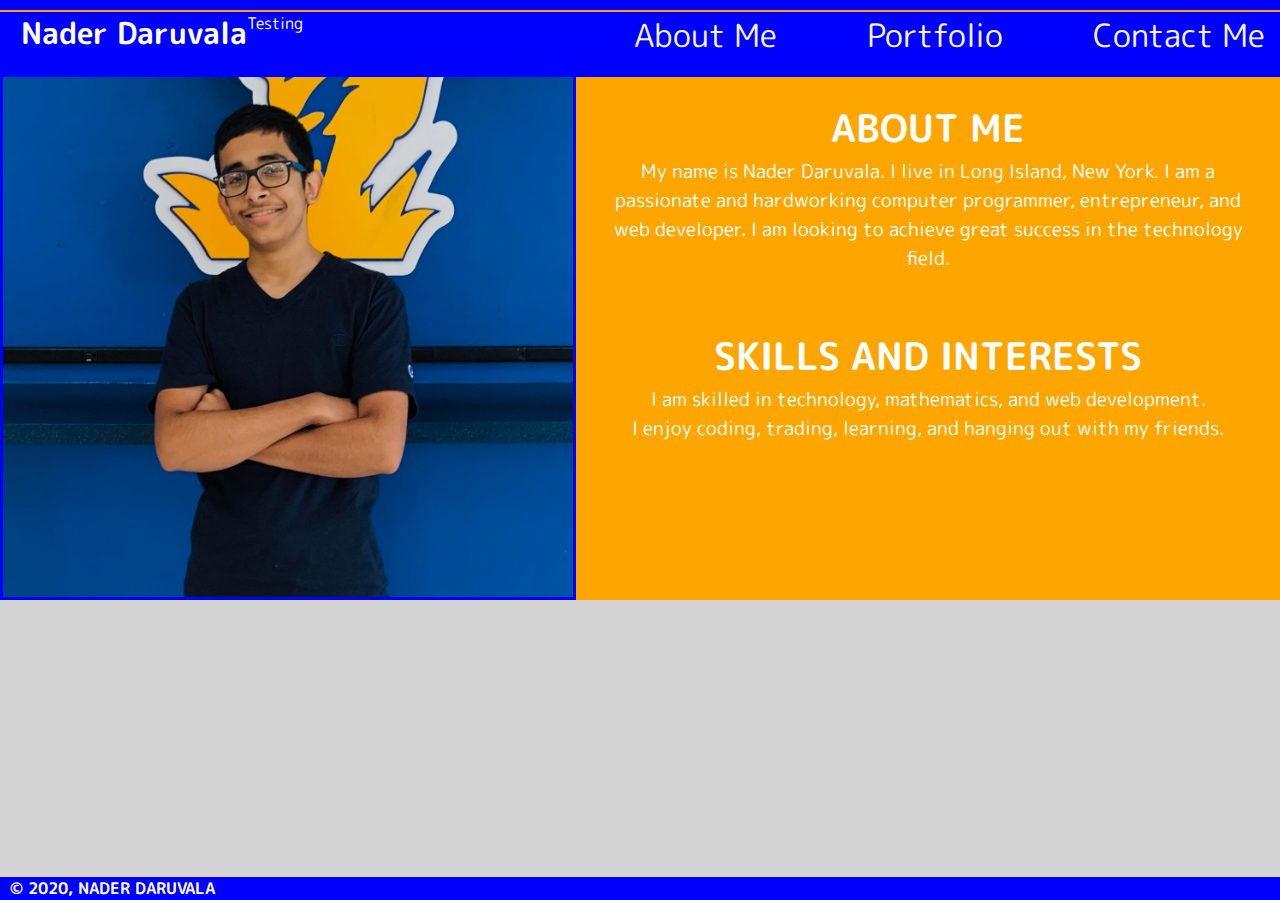
<file: index.html>
<html>
<head>
    <link rel="stylesheet" href="style.css">
    <link href="https://fonts.googleapis.com/css2?family=M+PLUS+Rounded+1c&family=Varela+Round&display=swap" rel="stylesheet">
    <title>About Nader Daruvala</title>
</head>

<body>
    <header>
        <div class="logo">
            <h1 class='logo-text'>Nader Daruvala</h1>
        </div>
        
        <ul class='nav'>
            <li> <a href='index.html'>About Me</a> </li>
            <li> <a href='personal_projects.html'>Portfolio</a> </li>
            <li> <a href='contact_me.html'>Contact Me</a> </li>
        </ul>

        <body>Testing</body>
    </header>

<!--------------------------------------->
    <div class="slide1">
        <div class="imagecontainer">
            <img class='faceimage' src="images/headshot.jpeg" alt="Faceimage">
        </div>
        <div class="aboutMecontainer">
            <div class="aboutMe">
                <h1>ABOUT ME</h1>
                <p>My name is Nader Daruvala. I live in Long Island, New York.  I am a passionate and hardworking computer programmer, entrepreneur, and web developer. I am looking to achieve great success in the technology field.</p>
                <h1><br> SKILLS AND INTERESTS </h1>
                <p>I am skilled in technology, mathematics, and web development. <br> I enjoy coding, trading, learning, and hanging out with my friends.</p>
            </div>
        </div>

    </div>


</body>


<footer>
    <div class="footerText">
        <h1 class='copyright-text'>© 2020, NADER DARUVALA</h1>
    </div>
</footer>


</html>
</file>
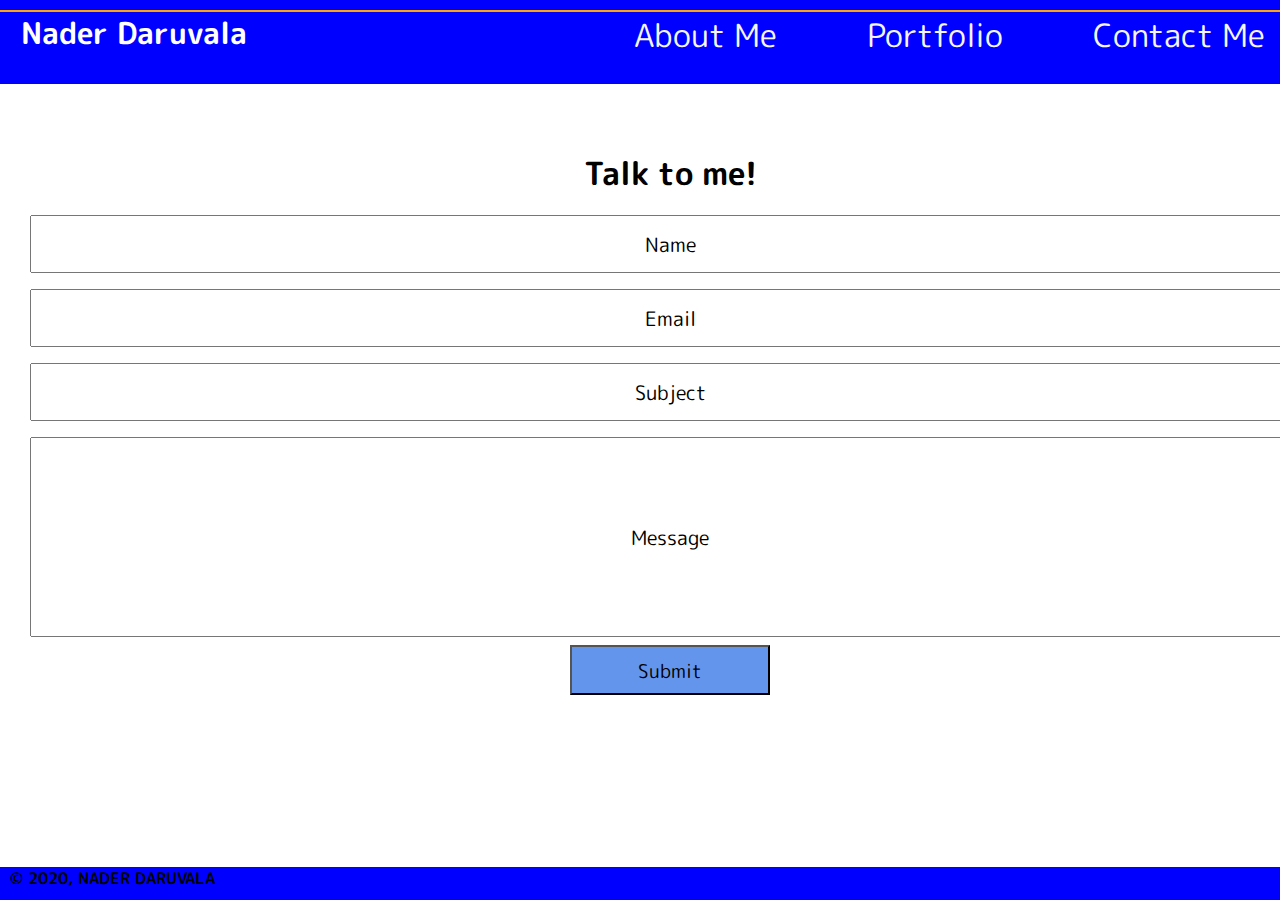
<file: contact_me.html>
<html>
<head>
    <link rel="stylesheet" href="style3.css">
    <link href="https://fonts.googleapis.com/css2?family=M+PLUS+Rounded+1c&family=Varela+Round&display=swap" rel="stylesheet">
    <title>Contact Me</title>
</head>

<body>
    <header>
        <div class="logo">
            <h1 class='logo-text'>Nader Daruvala</h1>
        </div>
        
        <ul class='nav'>
            <li> <a href='index.html'>About Me</a> </li>
            <li> <a href='personal_projects.html'>Portfolio</a> </li>
            <li> <a href='contact_me.html'>Contact Me</a> </li>
        </ul>
    </header>
    <div class="formContainer">
        <h1>Talk to me!</h1>
        <form action="mailto:ndaruvala2346@gmail.com" method='post' enctype='text/plain'>
            <input id= 'name' name="name" onfocus=" if (this.value=='Name') this.value = ''" type="text" value="Name">
            <input id= 'email' name="email" onfocus=" if (this.value=='Email') this.value = ''" type="text" value="Email">
            <input id= 'subject' name="subject" onfocus=" if (this.value=='Subject') this.value = ''" type="text" value="Subject">
            <input id= 'message' name="message" onfocus=" if (this.value=='Message') this.value = ''" type="text" value="Message">
            <div class="buttonWrapper">
            <button id="submit">Submit</button>
           </div> 
        </form>
    </div>
</body>

<footer>
    <div class="footerText">
        <h1 class='copyright-text'>© 2020, NADER DARUVALA</h1>
    </div>
</footer>

<script src="main.js"></script>

</html>
</file>
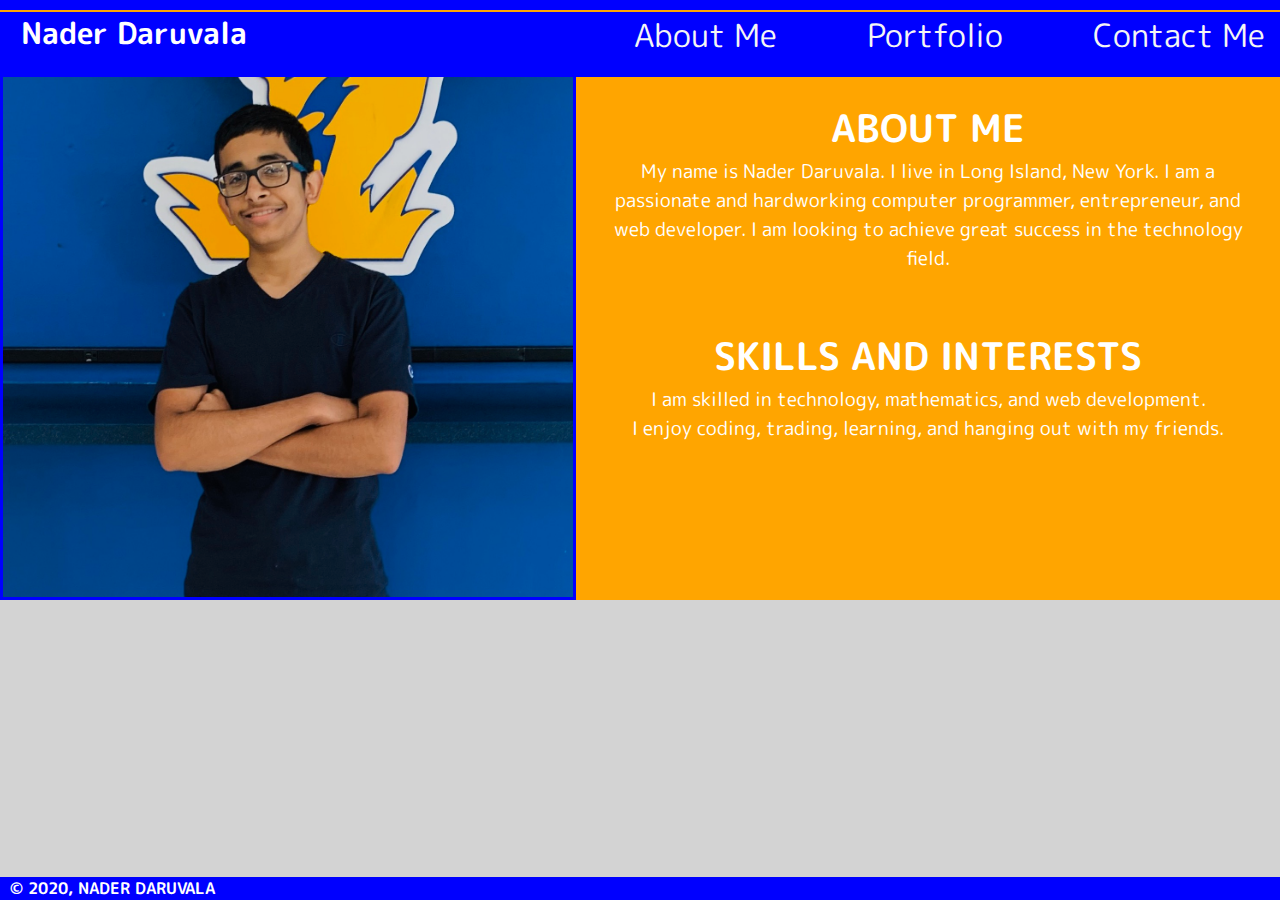
<file: index..html>
<html>
<head>
    <link rel="stylesheet" href="style.css">
    <link href="https://fonts.googleapis.com/css2?family=M+PLUS+Rounded+1c&family=Varela+Round&display=swap" rel="stylesheet">
    <title>About Nader Daruvala</title>
</head>

<body>
    <header>
        <div class="logo">
            <h1 class='logo-text'>Nader Daruvala</h1>
        </div>
        
        <ul class='nav'>
            <li> <a href='index..html'>About Me</a> </li>
            <li> <a href='personal_projects.html'>Portfolio</a> </li>
            <li> <a href='contact_me.html'>Contact Me</a> </li>
        </ul>
    </header>

<!--------------------------------------->
    <div class="slide1">
        <div class="imagecontainer">
            <img class='faceimage' src="images/headshot.jpeg" alt="Faceimage">
        </div>
        <div class="aboutMecontainer">
            <div class="aboutMe">
                <h1>ABOUT ME</h1>
                <p>My name is Nader Daruvala. I live in Long Island, New York.  I am a passionate and hardworking computer programmer, entrepreneur, and web developer. I am looking to achieve great success in the technology field.</p>
                <h1><br> SKILLS AND INTERESTS </h1>
                <p>I am skilled in technology, mathematics, and web development. <br> I enjoy coding, trading, learning, and hanging out with my friends.</p>
            </div>
        </div>

    </div>


</body>


<footer>
    <div class="footerText">
        <h1 class='copyright-text'>© 2020, NADER DARUVALA</h1>
    </div>
</footer>


</html>
</file>
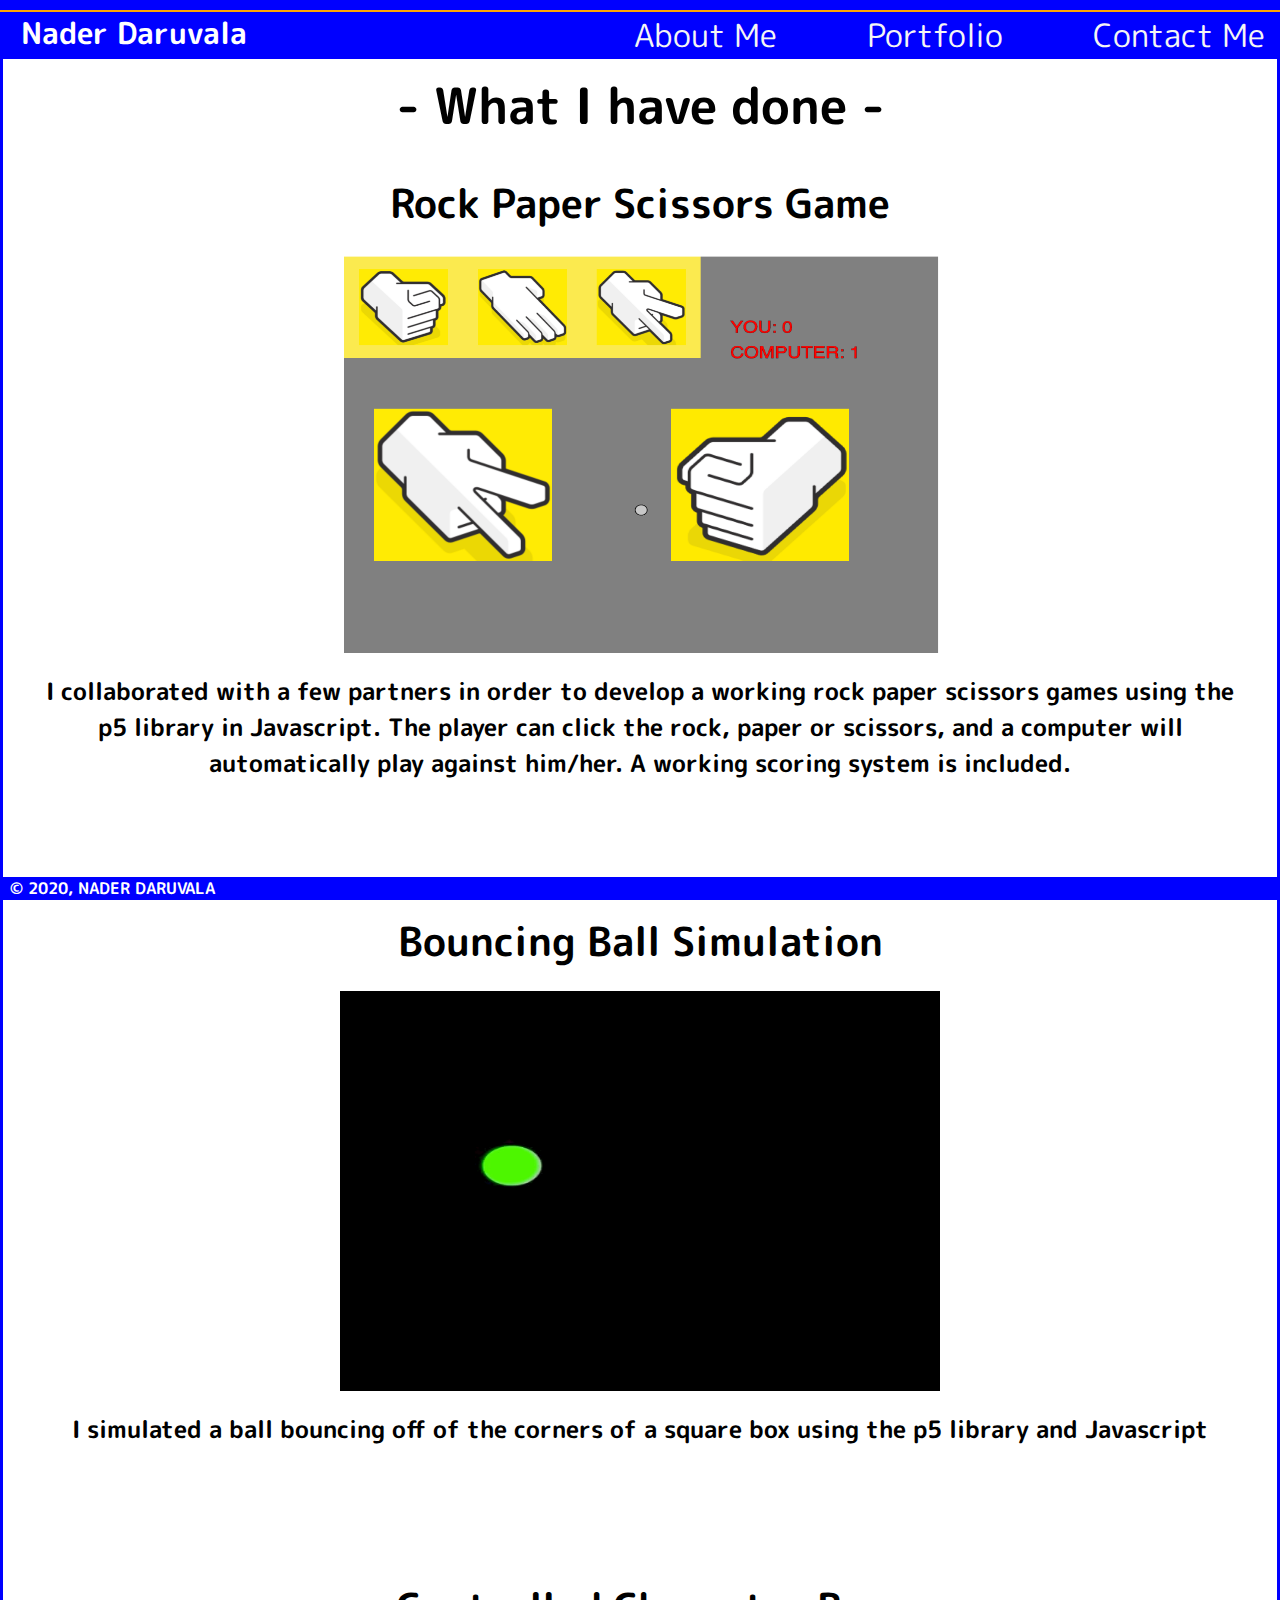
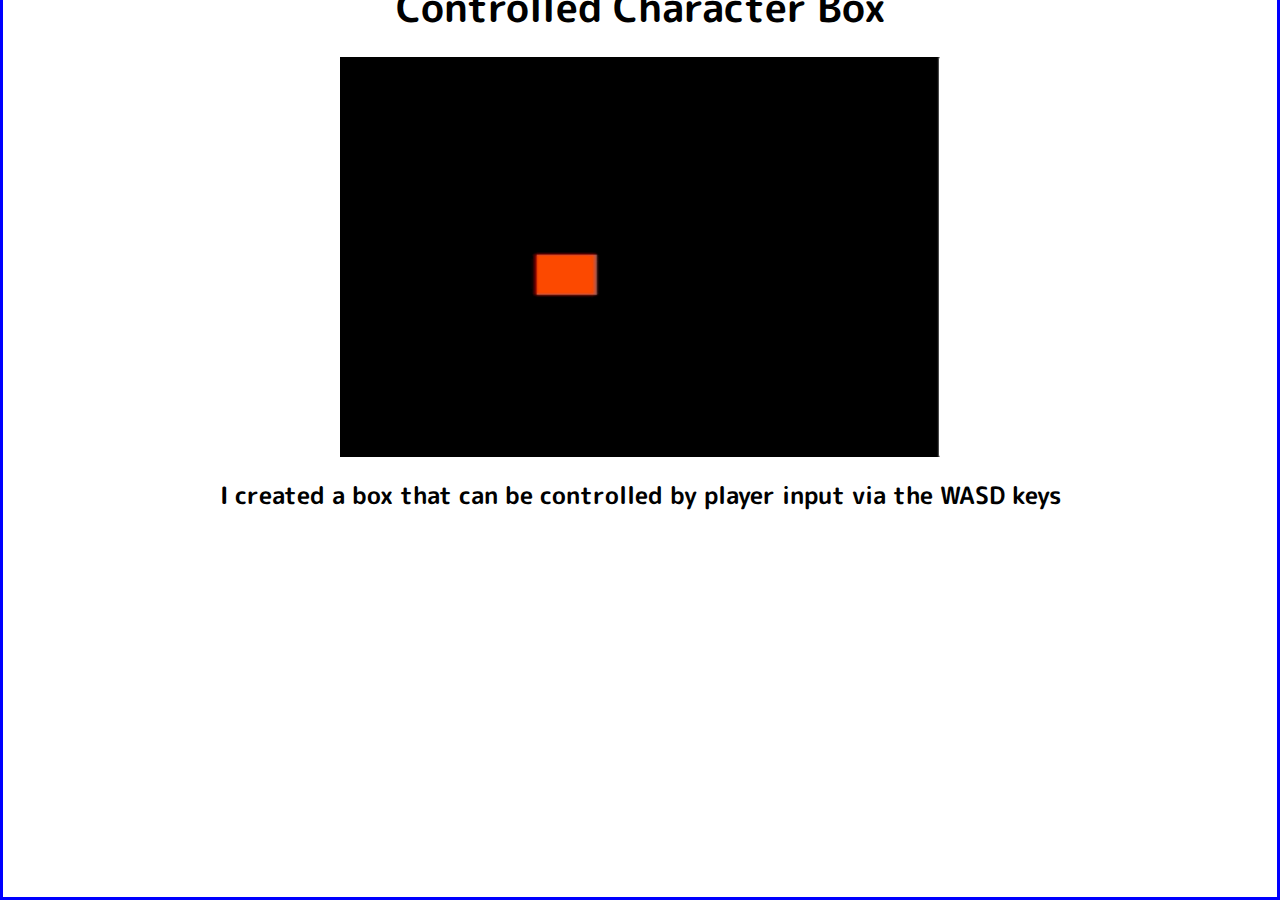
<file: personal_projects.html>
<html>
<head>
    <link rel="stylesheet" href="style2.css">
    <link href="https://fonts.googleapis.com/css2?family=M+PLUS+Rounded+1c&family=Varela+Round&display=swap" rel="stylesheet">
    <title>My Personal Projects</title>
</head>

<body>
    <header>
        <div class="logo">
            <h1 class='logo-text'>Nader Daruvala</h1>
        </div>
        
        <ul class='nav'>
            <li> <a href='index.html'>About Me</a> </li>
            <li> <a href='personal_projects.html'>Portfolio</a> </li>
            <li> <a href='contact_me.html'>Contact Me</a> </li>
        </ul>
    </header>
    <!--------------------------------------->

    <div class="slide2">
        <div class="slide2title">
            <h1 class="DoneTitle">- What I have done -</h1>
        </div>

        <div class="work" id="1">
            <div class="title"><h1>Rock Paper Scissors Game</h1></div>
            <div class="img" id="img1"><img class = 'p5shot' src="images/p5shot.png" alt=""></div>
            <div class="desc" id="desc1"><h2>I collaborated with a few partners in order to develop a working rock paper scissors games using the p5 library in Javascript. The player can click the rock, paper or scissors, and a computer will automatically play against him/her. A working scoring system is included.</h2></div>
        </div>

        <div class="work" id="2">
            <div class="title"><h1>Bouncing Ball Simulation</h1></div>
            <div class="img" id="img2"><img src="images/bouncingball.gif" alt=""></div>
            <div class="desc" id="desc1"><h2>I simulated a ball bouncing off of the corners of a square box using the p5 library and Javascript</h2></div>

        </div>

        <div class="work" id="3">
            <div class="title"><h1>Controlled Character Box</h1> </div>
            <div class="img" id="img3"><img src="images/controlledbox.gif" alt=""></div>
            <div class="desc" id="desc1"><h2>I created a box that can be controlled by player input via the WASD keys</h2></div>
        </div>
    </div>
</body>


<footer>
    <div class="footerText">
        <h1 class='copyright-text'>© 2020, NADER DARUVALA</h1>
    </div>
</footer>
</file>
<file: style.css>
@import url('https://fonts.googleapis.com/css?family=Open+Sans&display=swap');

/*------------------Header&Data-----------------*/

* {
    font-family: 'M PLUS Rounded 1c';
    box-sizing: border-box;
    margin: 0;
    padding: 0;
    list-style: none;
    text-decoration: none;
    color: white;
}
body {
    display: block;
    background:lightgray;
    overflow-y: scroll;
}
header {
    position: fixed;
    margin: 0;
    padding-bottom: 18px;
    padding-top: 10px;
    padding-right: 18px;
    background-color: blue ;
}
header .logo {
    width: 100vw;
    border: 1px solid orange;
}

header .logo-text {
    margin-left: 20px;
    font-size: 30px;
    color: white;
    float: left;
}

header ul {
    margin-right: 15px;
    float: right;
}

header ul li {
    float: left ;
}

header ul li a{
    display: block;
    padding-left: 90px;;



    font-size: 32;
    color:whitesmoke;
}

/*------------------Body and Slides-----------------*/
.slide1 {
    height: 600px;
    width: 100vw;
}
.imagecontainer {
    float: left;
    height: 600px;
    width: 45vw;
}

.aboutMecontainer {
    overflow: scroll;
    font-size: larger;
    float: right;
    width: 55vw;
    height: 600px;
    background-color: orange;

}

.imagecontainer .heyText {
    text-align: center;
    -webkit-text-stroke: 1px orange;
    font-size: 37;
    color: white;

}

.faceimage {
    border: 3px blue solid;
    float: left;
    height: 600px;
    width: 45vw;
}

.aboutMecontainer .aboutMe {
    color: white;
    text-align: center;
    margin-top: 100px;
    margin-left: 20px;
    margin-right: 20px;
}


.slide2 * {
    overflow-x: hidden;
}

.slide2 {
    padding-top: 30px;
    border: 3px blue solid;
    display: block;
    width: 100vw;
    background-color: orange;
    height: 2500px;
    text-align:  center;
}

.slide2 .work{
    margin-top: 30px;
    margin-bottom: 80px;
}


.slide2 .DoneTitle {
    color: white;
    font-size: 50;
    text-align: center;
    display: inline-block;
}

.slide2  * {
    display: block;
}

.slide2 img {
    margin-top: 20px;
    margin-bottom: 20px;
    width: 600px;
    height: 400px;
    margin: 0 auto;
}
.slide2 .desc {
    margin-right: 30px;
    margin-left: 30px;
    margin-top: 20px;
    margin-bottom: 50px;
}

.slide2 .work h1 {
    font-size: 40;
    text-align: center;
    margin-bottom: 20px;
}
/*------------------footer------*/

footer {
    position: fixed;
    bottom: 0;
    background-color: blue;
    width: 100vw;
}
footer .footerText {
    color: white;
    font-size: 8;
    float: left;
    margin-left: 10px;
}
</file>
<file: style3.css>
* {
    font-family: 'M PLUS Rounded 1c';
    box-sizing: border-box;
    margin: 0;
    padding: 0;
    list-style: none;
    text-decoration: none;
}
body {
    display: block;
    background:white;
    overflow-y: scroll;
}
header {
    position: fixed;
    margin: 0;
    padding-bottom: 18px;
    padding-top: 10px;
    padding-right: 18px;
    background-color: blue ;
}
header .logo {
    width: 100vw;
    border: 1px solid orange;
}

header .logo-text {
    margin-left: 20px;
    font-size: 30px;
    color: white;
    float: left;
}

header ul {
    margin-right: 15px;
    float: right;
}

header ul li {
    float: left ;
}

header ul li a{
    display: block;
    padding-left: 90px;;
    font-size: 32;
    color:whitesmoke;
}

/*------------------Body------*/
.formContainer {
    padding-top: 150px;
    height: 600px;
    width: 100vw;
    margin-left: 30px;
    color: black;
}

input[type=text] {
    text-align: center;
    color: black;
    font-size: 20;
    width: 100%;
    padding: 12px 20px;
    margin: 8px 0;
    box-sizing: border-box;;
  }

button {
    width: 200px;
    height: 50px;
    color: black;
    background-color: cornflowerblue;
    font-size: larger;

  }

.buttonWrapper {
    display: flex;
    justify-content: center;
}

#message {
    height: 200px;
}

h1 {
    color: black;
    margin-bottom: 10px;
}

.formContainer{
    text-align: center;
}



/*------------------footer------*/

footer {
    position: fixed;
    bottom: 0;
    background-color: blue;
    width: 100vw;
}
footer .footerText {
    color: white;
    font-size: 8;
    float: left;
    margin-left: 10px;
}
</file>
<file: style2.css>
* {
    font-family: 'M PLUS Rounded 1c';
    box-sizing: border-box;
    margin: 0;
    padding: 0;
    list-style: none;
    text-decoration: none;
}
body {
    display: block;
    background:white;
    overflow-y: scroll;
}
header {
    position: fixed;
    padding-top: 10px;
    padding-right: 18px;
    background-color: blue ;
}

header .logo {
    width: 100vw;
    border: 1px solid orange;
}

header .logo-text {
    margin-left: 20px;
    font-size: 30px;
    color: white;
    float: left;
}

header ul {
    margin-right: 15px;
    float: right;
}

header ul li {
    float: left ;
}

header ul li a{
    display: block;
    padding-left: 90px;;



    font-size: 32;
    color:whitesmoke;
}


.slide2 * {
    overflow-x: hidden;
}

.slide2 {
    padding-top: 65px;
    border: 3px blue solid;
    display: block;
    width: 100vw;
    background-color: white;
    height: 2500px;
    text-align:  center;
}

.slide2 .work{
    margin-top: 30px;
    margin-bottom: 80px;
}


.slide2 .DoneTitle {
    color: black;
    font-size: 50;
    text-align: center;
    display: inline-block;
}

.slide2  * {
    display: block;
}

.slide2 img {
    margin-top: 20px;
    margin-bottom: 20px;
    width: 600px;
    height: 400px;
    margin: 0 auto;
}
.slide2 .desc {
    margin-right: 30px;
    margin-left: 30px;
    margin-top: 20px;
    margin-bottom: 50px;
}

.slide2 .work h1 {
    font-size: 40;
    text-align: center;
    margin-bottom: 20px;
}










/*------------------footer------*/

footer {
    position: fixed;
    bottom: 0;
    background-color: blue;
    width: 100vw;
}
footer .footerText {
    color: white;
    font-size: 8;
    float: left;
    margin-left: 10px;
}
</file>
